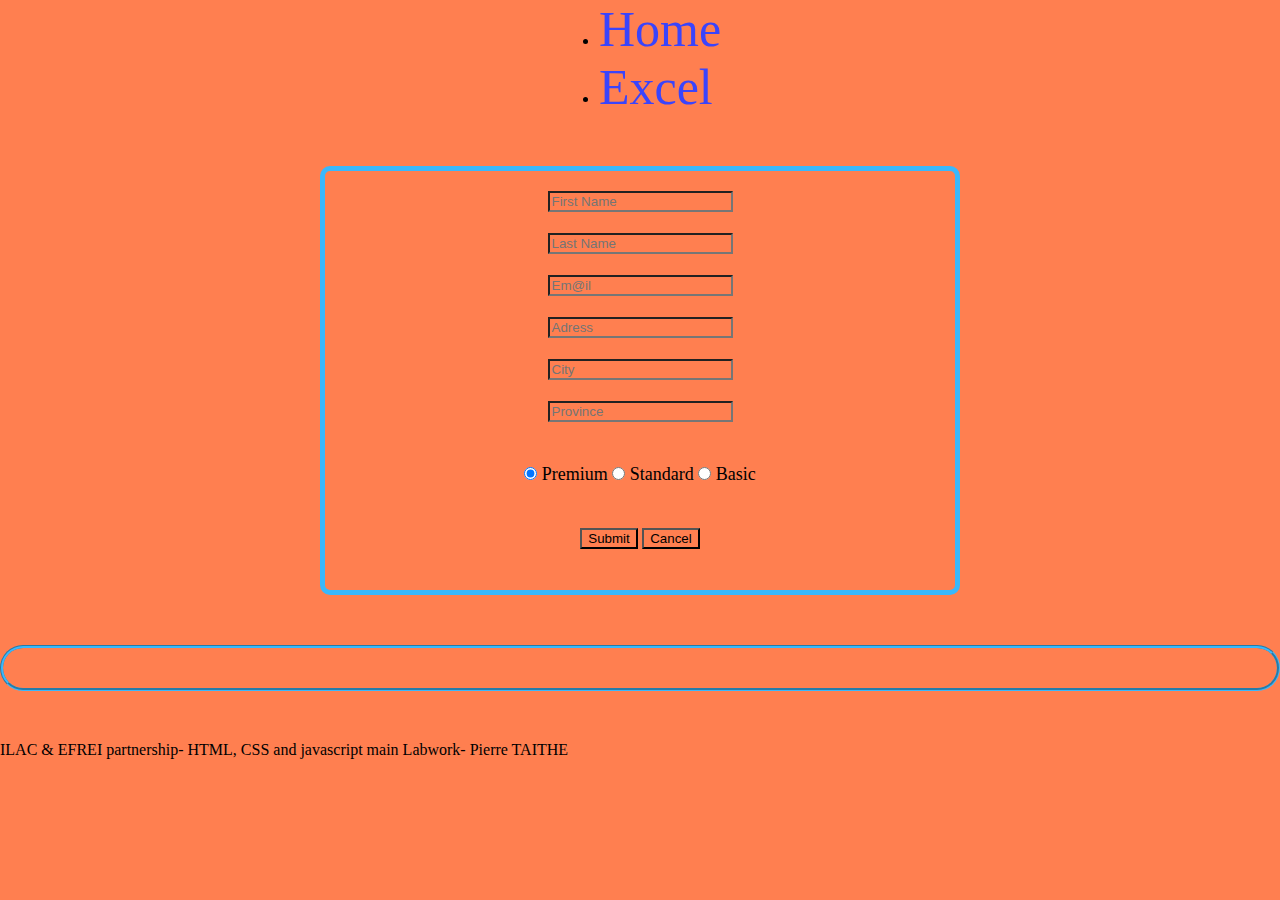
<file: lab5/index.html>
<!DOCTYPE html>
<html>
    <head>
    <meta charset="UTF-8">
        <title>Full Review - Pierre TAITHE</title>
        <link rel="stylesheet" href="css/styles.css">
        <script src="js/script.js"></script>
    </head>
    <body>
        <header>
            <nav>
                <ul>
                    <li><a href="index.html">Home</a></li>
                    <li><a href="excel.html">Excel</a></li>
            </nav>
        </header>

        <main>
            <form id="main-form" name="mainform">
                
                <input type="text" id="firstname" name="firstname" placeholder="First Name" required><br>
                <input type="text" id="lastname"  name="lastname" placeholder="Last Name" required><br>
                <input type="email" id="email"  name="email" placeholder="Em@il" required><br>
                <input type="text" id="address"  name="address" placeholder="Adress" required><br>
                <input type="text" id="city"  name="city" placeholder="City" required><br>
                <input type="text" id="province"  name="province" placeholder="Province" required><br><br>

            <div class="product">
                <input type="radio" id="premium" name="test" id="premium" value="Premium" checked>
                <label for="premium">Premium</label>
                <input type="radio" id="standard" name="test" id="standard" value="Standard">
                <label for="standard">Standard</label>
                <input type="radio" id="basic" name="test" id="basic" value="Basic">
                <label for="basic">Basic</label><br><br><br>

                </div>
                <div class="boutton">
                <input type="button" value="Submit" onclick="userForm()">
                <input type="reset" value="Cancel"><br><br>
            </div>
            </form>
            <div id="output">
                <p id="result"></p>
                

            </div>
        </main>

        <footer>
            <p>ILAC & EFREI partnership- HTML, CSS and javascript main Labwork- Pierre TAITHE</p>
        </footer>
        
    </body>
</html>
</file>
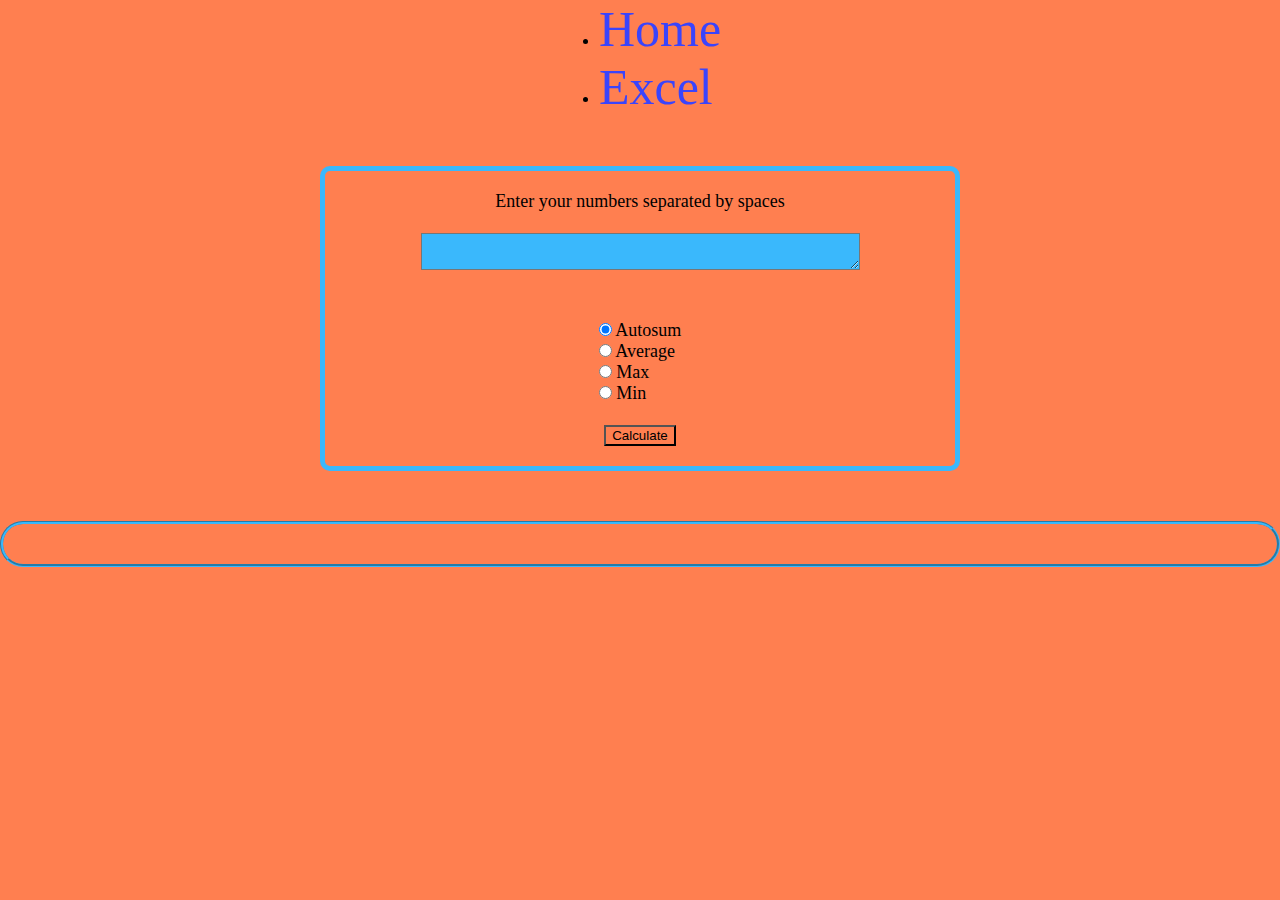
<file: lab5/excel.html>
<!DOCTYPE html>
<html>
    <head>
    <meta charset="UTF-8">
        <title>Full Review - Pierre TAITHE</title>
        <link rel="stylesheet" href="css/styles.css">
        
    </head>
    <body>
        <header>
            <nav>
                <ul>
                    <li><a href="index.html">Home</a></li>
                    <li><a href="excel.html">Excel</a></li>
            </nav>
        </header>
        <form id="fex" name="fex">
        <fieldset>
            <label for="numbers">Enter your numbers separated by spaces</label><br>
            <textarea id="numbers" name="numbers" rows="1" cols="50"></textarea>

        <div class="question">
            <input type="radio" id="autosum" name="quest" value="autosum" checked>
            <label for="autosum">Autosum</label><br>
            <input type="radio" id="average" name="quest" value="average">
            <label for="average">Average</label><br>
            <input type="radio" id="max" name="quest" value="max">
            <label for="max">Max</label><br>
            <input type="radio" id="min" name="quest" value="min">
            <label for="min">Min</label><br><br>
        </div>
        <input type="button" value="Calculate" id="bouton" onclick="myExcelFuns()">
        
    </fieldset>
    </form>
    <div id="output">
        <p id="result"></p>
    </div>
        <script src="js/script.js"></script>
    </body>
</html>
</file>
<file: lab5/css/styles.css>
*{
    padding: auto;
    margin: auto;
    box-sizing: border-box;
    background-color: coral;
}

header{
   display: flex;
}

a{
    text-decoration: none;
    color: #3a44fc;
    font-size: 1.5rem;
    font-size: 50px;
}

fieldset{
    display: flex;
    flex-direction: column;
    justify-content: center;
    align-items: center;
    width: 50%;
    margin: 50px auto;
    padding: 20px;
    border: 1px solid #3ab8fc;
    border-radius: 10px;
    font-size: large;
    border-width: thick;
}
textarea{
    background-color: #3ab8fc;
    color: cornsilk;
    padding: 10px;
    margin-bottom: 50px;
}


#result{
    font-size: xx-large;
    display: flex;
    margin: 50px auto;
    padding: 20px;
    border-style: groove;
    border-radius: 30px;
    border-color: #3ab8fc;
    
}

footer{
   
    margin-top: 30px;
}

#main-form{
    display: flex;
    flex-direction: column;
    justify-content: center;
    align-items: center;
    width: 50%;
    margin: 50px auto;
    padding: 20px;
    border: 1px solid #3ab8fc;
    border-radius: 10px;
    font-size: large;
    border-width: thick;
}

#product{
    
    justify-content: center;
    align-items: center;
    width: 50%;
    margin: 50px auto;
    padding: 20px;
    border: 1px solid #3ab8fc;
    border-radius: 10px;
    font-size: large;
    border-width: thick;

}

#boutton{
    display: flex;
    justify-content: center;
    align-items: center;
    width: 50%;
    margin: 50px auto;
    padding: 20px;
    border: 40px solid #3ab8fc;
    border-radius: 10px;
    font-size: large;
    border-width: thick;
}
</file>
